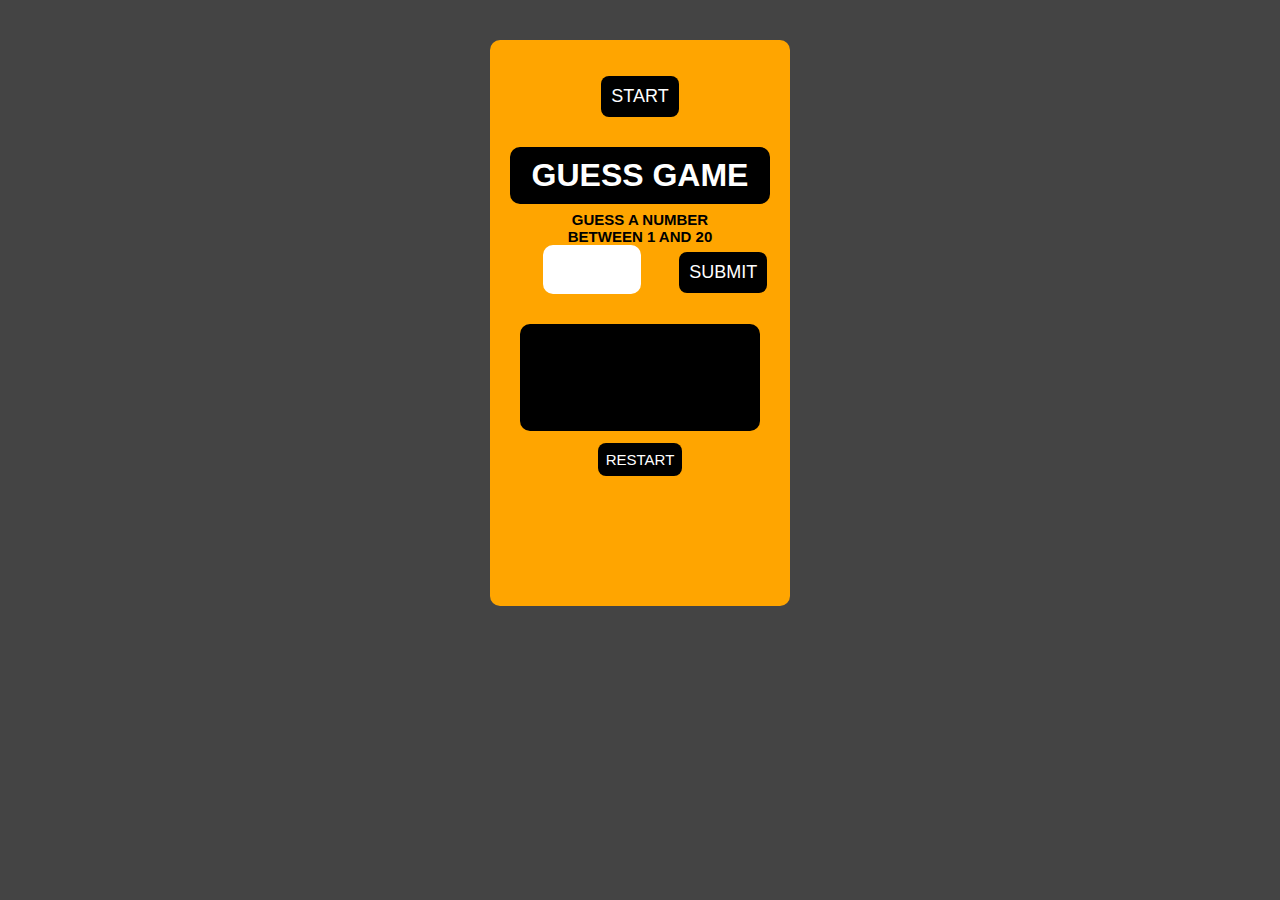
<file: guess_game.html>
<!DOCTYPE html>
<html>

<head>
  <meta http-equiv="content-type" content="text/html; charset=utf-8" />
  <link rel="stylesheet" href="guess_game.css">

</head>

<body>

  <div class='container'>

    <button type="button" name="button" id='startgame'>START</button>

    <h1 id='title'>
      GUESS GAME
    </h1>

    <p id='dir'>Guess a number between 1 and 20</p>

    <div class='player-input'>
      <input id='text' type="text" maxlength="2" required>
      <button id='button'>SUBMIT</button>
    </div>

    <div class='compdisplay'>

      <div class="main-message">
        <h1 id='message'></h1>
      </div>

      <div class="pelement">
        <p id='statement'></p>
      </div>


    </div>
    <button id='restart' type="button" name="button">RESTART</button>
  </div>



  <script src="guess_game.js">

  </script>
</body>

</html>
</file>
<file: guess_game.css>
body {
  margin: 0;
  padding: 0;
  text-align: center;
  padding-top: 40px;
  font-family: arial;
  text-transform: uppercase;
  background-color: #444444;
}

.container {
  background-color: orange;
  color: white;
  height: 530px;
  width: 300px;
  margin: 0 auto;
  padding-top: 36px;
  border-radius: 10px;
}

.directions {
  height: 60px;
  width:auto;
  background-color: orange;
  padding:10px;
}

#startgame {
  text-align: center;
  margin: 0 auto;
  margin-bottom: 30px;
  border: none;
  background-color: black;
  color: white;
  font-size: 18px;
  padding: 10px;
  border-radius: 8px;
  transition: .2s ease-in;
}

#startgame:hover{
  color: orange;
  transform: scale(1.1);
  cursor: pointer;
}

#title {
  background-color: black;
  padding: 10px;
  width: 80%;
  margin: 0 auto;
  border-radius: 10px;
  transition: .2s ease-in-out;
  margin-bottom:0px;;
}

#title:hover {
  color: orange;
}

#dir {
  color: black;
  width: 50%;
  margin: 0 auto;
  font-weight: bold;
  font-size: 15px;
  margin-bottom: 0px;
  padding-top:7px;
}

.player-input {
  padding-left: 30px;
}

.player-input input {
  font-size: 25px;
  width: 27%;
  border: none;
  border-radius: 10px;
  padding: 10px;
  font-weight: bold;
  padding-left: 15px;
  text-align: center;
}

.player-input button {
  margin-left: 34px;
  border: none;
  background-color: black;
  color: white;
  font-size: 18px;
  padding: 10px;
  border-radius: 8px;
  transition: .2s ease-in-out;
  margin-top:
}

.player-input button:hover {
  color: orange;
  transform: scale(1.1);
  cursor: pointer;
}

.compdisplay {
  background-color: black;
  height: 90px;
  width: 80%;
  margin: 0 auto;
  margin-top: 30px;
  border-radius: 10px;
  padding-top: 17px;
}

.compdisplay h1 {
  font-size: 30px;
  margin: 0 auto;
  margin-top: 0px;
}

.compdisplay .main-message {
  height: 20px;
}

#restart {
  text-align: center;
  margin: 0 auto;
  margin-bottom: 25px;
  border: none;
  background-color: black;
  color: white;
  font-size: 15px;
  padding: 8px;
  border-radius: 8px;
  transition: .2s ease-in-out;
  margin-top: 12px;
}

#restart:hover {
  color: orange;
  cursor: pointer;
}

@media only screen and (max-width:800px) {
  /* For tablets: */
.container {
  width: 100%;
  padding:0;
  height: 100vh;
  }
body {
  padding-top:0px;
}


}
@media only screen and (max-width:500px) {
  /* For mobile phones: */

  .container {
    width: 100%;
    height: 100vh;
    padding-bottom:0px;
    padding-top:50px;
    }
    body {
      padding:0px;
    }


}
</file>
